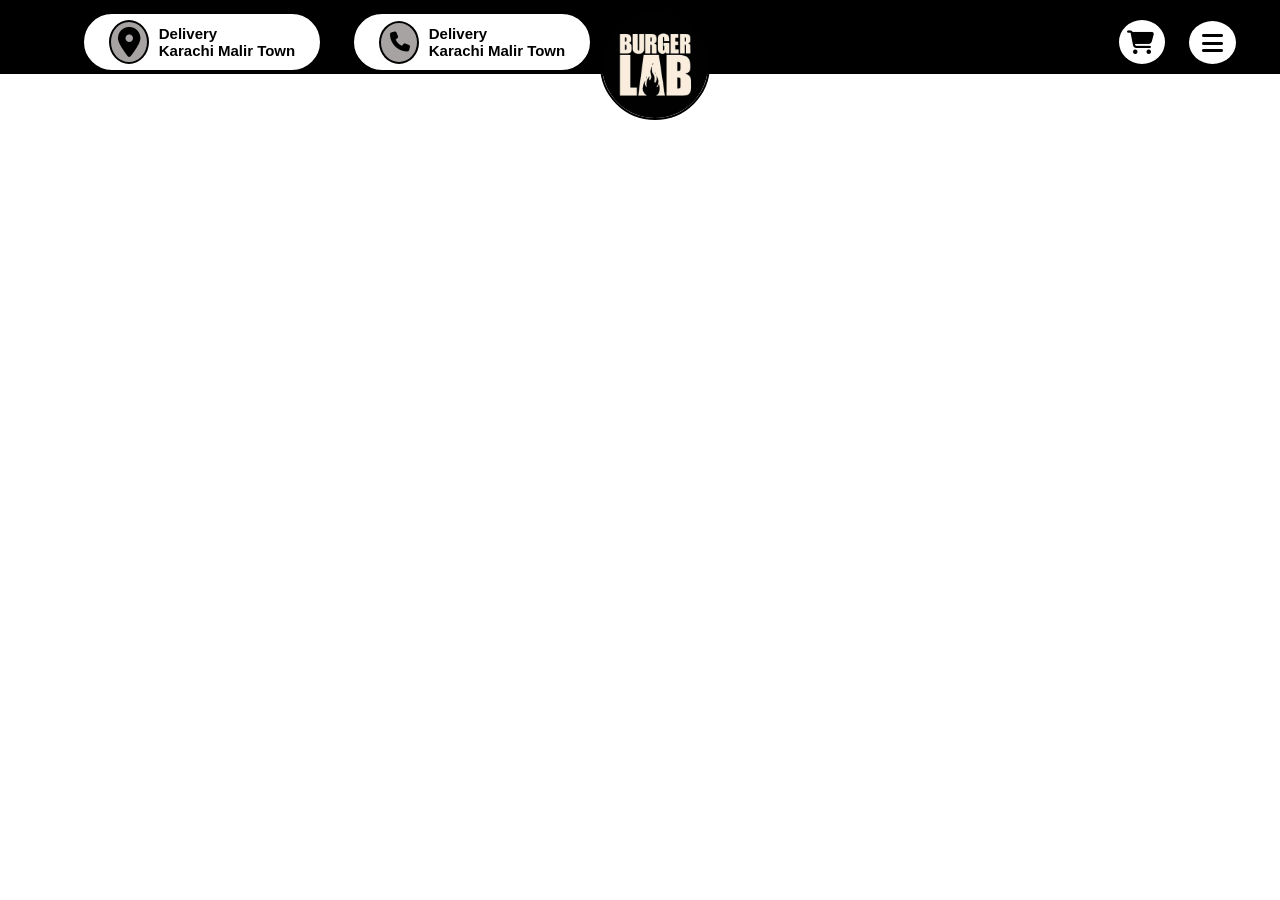
<file: index.html>
<!DOCTYPE html>
<html lang="en">
<head>
    <meta charset="UTF-8">
    <meta name="viewport" content="width=device-width, initial-scale=1.0">
    <title>Document</title>
    <link rel="stylesheet" href="https://cdnjs.cloudflare.com/ajax/libs/font-awesome/6.5.1/css/all.min.css">
    <link rel="stylesheet" href="style.css">
</head>
<body>
    
    <div class="header">
          <div class="sub-header-1-1">
          <div class="sub-header-1">
<p><i class="fa-solid fa-location-dot icon" style="color: rgb(0, 0, 0); "></i></p>
<p>Delivery
    <br>
    Karachi malir town 
</p></div>

        <div class="sub-header-1">
            <p><i class="fa-solid fa-phone icon-contact" style="color: rgb(0, 0, 0);"></i></p>
<p>Delivery
    <br>
    Karachi malir town 
</p></div>
 <div class="sub-header-2">
            <img src="./images/logo.webp" alt="">

        </div>

        </div>
      


      
       
    
    <div class="sub-header-3">
        <p><i class="fa-solid fa-cart-shopping shop" style="color: rgb(0, 0, 0);"></i></p>
        <p><i class="fa-solid fa-bars bar" style="color: rgb(0, 0, 0);"></i></p>
        
    </div>
    </div>
</body>
</html>
</file>
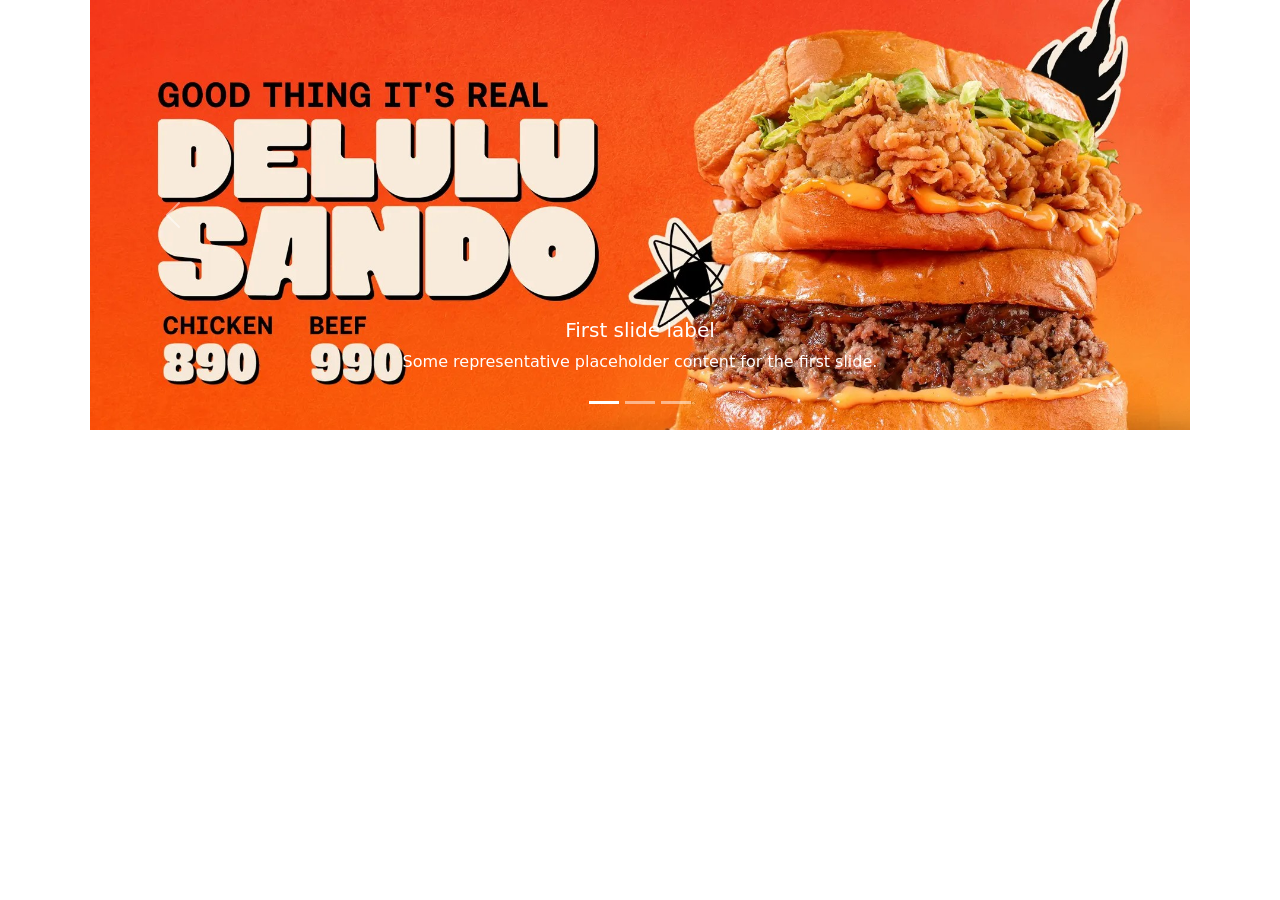
<file: pra.html>
<!DOCTYPE html>
<html lang="en">
<head>
    <meta charset="UTF-8">
    <meta name="viewport" content="width=device-width, initial-scale=1.0">
    <title>Document</title>
    <link href="https://cdn.jsdelivr.net/npm/bootstrap@5.0.2/dist/css/bootstrap.min.css" rel="stylesheet" integrity="sha384-EVSTQN3/azprG1Anm3QDgpJLIm9Nao0Yz1ztcQTwFspd3yD65VohhpuuCOmLASjC" crossorigin="anonymous">
    <link rel="stylesheet" href="pra.css">
</head>
<body>
   <div class="poa">


    <div id="carouselExampleCaptions" class="carousel slide" data-bs-ride="carousel">
  <div class="carousel-indicators">
    <button type="button" data-bs-target="#carouselExampleCaptions" data-bs-slide-to="0" class="active" aria-current="true" aria-label="Slide 1"></button>
    <button type="button" data-bs-target="#carouselExampleCaptions" data-bs-slide-to="1" aria-label="Slide 2"></button>
    <button type="button" data-bs-target="#carouselExampleCaptions" data-bs-slide-to="2" aria-label="Slide 3"></button>
  </div>
  <div class="carousel-inner">
    <div class="carousel-item active ">
      <img src="./images/scolbar-img1.jpg" class="d-block   " style="width: 1100px; height: 430px;"  alt="...">
      <div class="carousel-caption d-none d-md-block">
        <h5>First slide label</h5>
        <p>Some representative placeholder content for the first slide.</p>
      </div>
    </div>
    <div class="carousel-item ">
      <img src="./images/b.jpeg" class="d-block  " style="width: 1100px; height: 430px;"  alt="...">
      <div class="carousel-caption d-none d-md-block">
        <h5>Second slide label</h5>
        <p>Some representative placeholder content for the second slide.</p>
      </div>
    </div>
    <div class="carousel-item">
      <img src="./images/c.jpeg" class="d-block  " style="width: 1100px; height: ;" alt="...">
      <div class="carousel-caption d-none d-md-block">
        <h5>Third slide label</h5>
        <p>Some representative placeholder content for the third slide.</p>
      </div>
    </div>
  </div>
  <button class="carousel-control-prev" type="button" data-bs-target="#carouselExampleCaptions" data-bs-slide="prev">
    <span class="carousel-control-prev-icon" aria-hidden="true"></span>
    <span class="visually-hidden">Previous</span>
  </button>
  <button class="carousel-control-next" type="button" data-bs-target="#carouselExampleCaptions" data-bs-slide="next">
    <span class="carousel-control-next-icon" aria-hidden="true"></span>
    <span class="visually-hidden">Next</span>
  </button>
</div> 
    

   </div>
<script src="https://cdn.jsdelivr.net/npm/bootstrap@5.0.2/dist/js/bootstrap.bundle.min.js" integrity="sha384-MrcW6ZMFYlzcLA8Nl+NtUVF0sA7MsXsP1UyJoMp4YLEuNSfAP+JcXn/tWtIaxVXM" crossorigin="anonymous"></script>
</body>
</html>
</file>
<file: style.css>
*{
    margin: 0%;
    padding: 0%;
    box-sizing: border-box;
    /* background-color: black; */
    

}
.header{
    /* height: 40px; */
    background-color: black;
    border: 2px solid black;
    display: flex;
    justify-content: space-between;
    align-items: center;
    padding-top: 10px;
    gap: 10px;

}
.sub-header-1-1{
    /* margin-left:10px ; */
    width: 700px;
display: flex;
gap: 30px;
align-items: center;
justify-content: center;
/* ?background-color: white; */
}
.sub-header-1{
background-color: white;
    border: 2px solid black;
    border-radius: 30PX;
    width: 240px;
    height: 60px;
    display: flex;
    flex-wrap: wrap;
    gap: 10px;
    justify-content: center;
align-items: center;
background-color: white;

}
.sub-header-1>p{

    text-transform: capitalize;
    font-size: 15px;
    font-weight: bold;
    font-family: Arial, Helvetica, sans-serif;

}
.sub-header-1>p>i{
    margin: 5px 0px ;
    padding: 5px 0px 5px 7px;
    align-items: center;
    width: 40px;
    border: 2px solid black;
    border-radius: 50%;
}
.sub-header-1>p>i.icon-contact{
    padding: 9px 9px 10px 9px ;

}
.icon-contact{
    /* padding:0px 9px 0px 9px ; */
   font-size: 20px;
    border-radius: 50%;
    /* background-color: gray; */
    background-color: rgb(167, 163, 163);

    /* margin: 0px 0px 0px 400px ; */

}
.icon{
    /* margin:0px; */
    background-color: rgb(167, 163, 163);
    font-size: 30px;
    
}
.sub-header-2{
    margin-top: 50px;
}
.sub-header-2>img{
    top: 10px;
    position: absolute;
    left: 600px;
    /* x: 10px; */
    /* position: relative; */
    /* overflow: 20px; */
    /* margin: 100px; */
    border-radius: 50%;
    width: 110px;
    height: 110px;
    border: 2px solid black;
    padding-top: 0px;
}
.shop{
    font-size: 24px;
    /* margin: 5px  ; */
    padding: 10px 7px 10px 8px ;
    align-items: center;
    width: 50px;
    border: 2px solid black;
    border-radius: 50%;
background-color: white;

}
.bar{
    font-size: 24px;
    /* margin: 5px  ; */
    padding: 10px 5px 7px 13px ;
    align-items: center;
    width: 51px;
    height: 47px;
    border: 2px solid black;
    border-radius: 50%;
background-color: white;

}
.sub-header-3{
    margin-right: 40px;
    display: flex;
    justify-content: space-around;
    align-items: center;
    gap: 20px;

}

.poa{
    /* border-radius: 20%; */
    /* border: 2px solid red; */
    /* width: 1300px; */
    /* height: auto; */
    /* margin: 45px auto; */
   
    display: flex;
    justify-content: center;
    align-items: center;
    /* margin: c; */
    /*text-align: center; */
}
.image-div{
    width: 1300px;

}
</file>
<file: pra.css>
.poa{
    /* border: 2px solid red; */
    /* width: 110px; */
    /* height: auto; */
    margin: auto;
   
    display: flex;
    justify-content: center;
    align-items: center;
    /* margin: c; */
    /*text-align: center; */
}
.image-div{
    width: 1100px;

}
</file>
